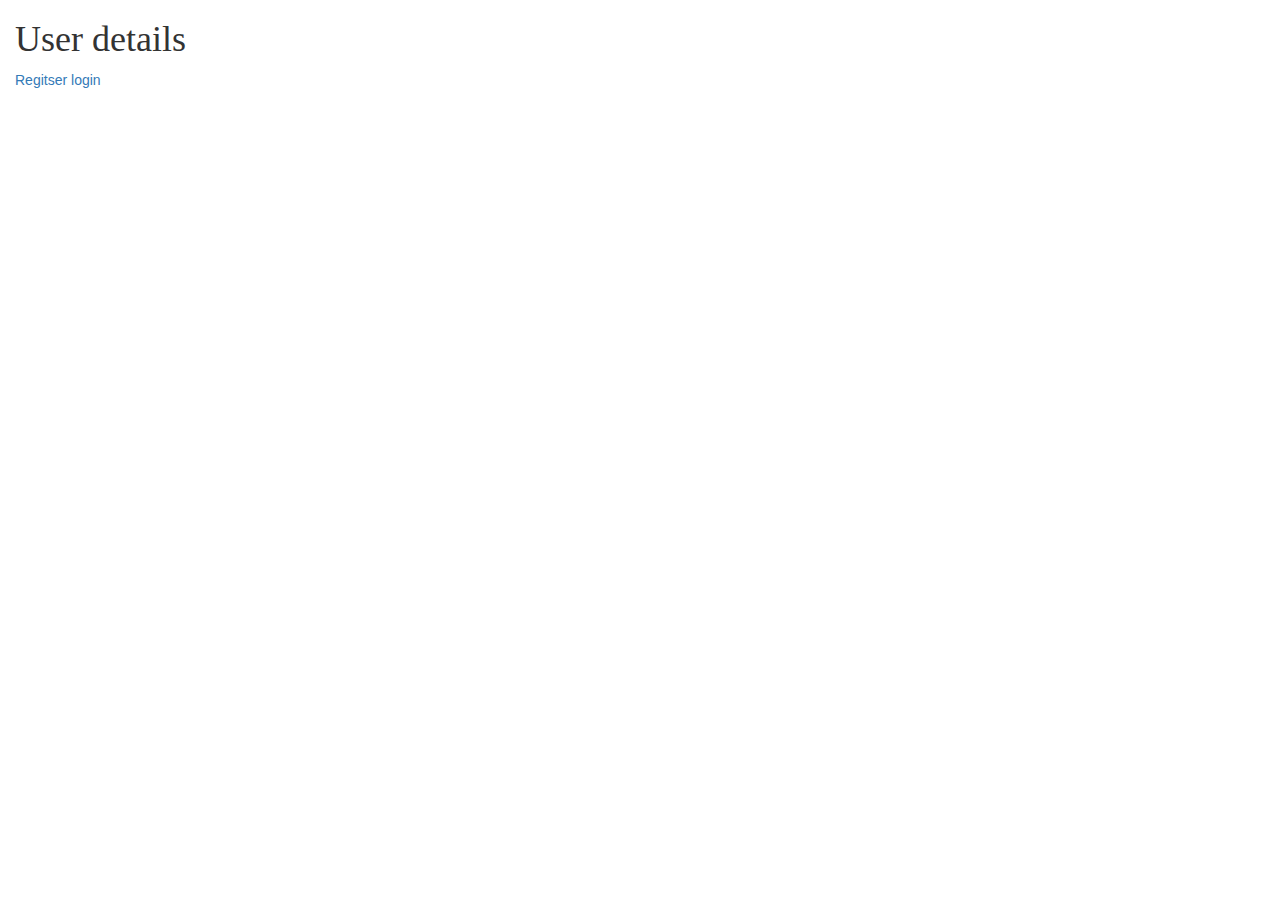
<file: index.html>
<!DOCTYPE html>
<html lang="en">
<head>
    <meta charset="UTF-8">
    <meta name="viewport" content="width=device-width, initial-scale=1.0">
    <meta http-equiv="X-UA-Compatible" content="ie=edge">
    <title>Register</title>
    <link rel="stylesheet" href="https://cdnjs.cloudflare.com/ajax/libs/twitter-bootstrap/3.3.7/css/bootstrap.min.css" />
<script src="app.js"></script>
<link rel="stylesheet" href="style.css">
  </head>
<body> 
    <div id="header" class="col-md-6">
        <h1>User details</h1>
        <a href="register.html" data-toggle="tooltip" title="Hooray!" target="_self">Regitser</a>
        <a href="login.html" target="_self">login</a>
    </div>
</body>

</html>
</file>
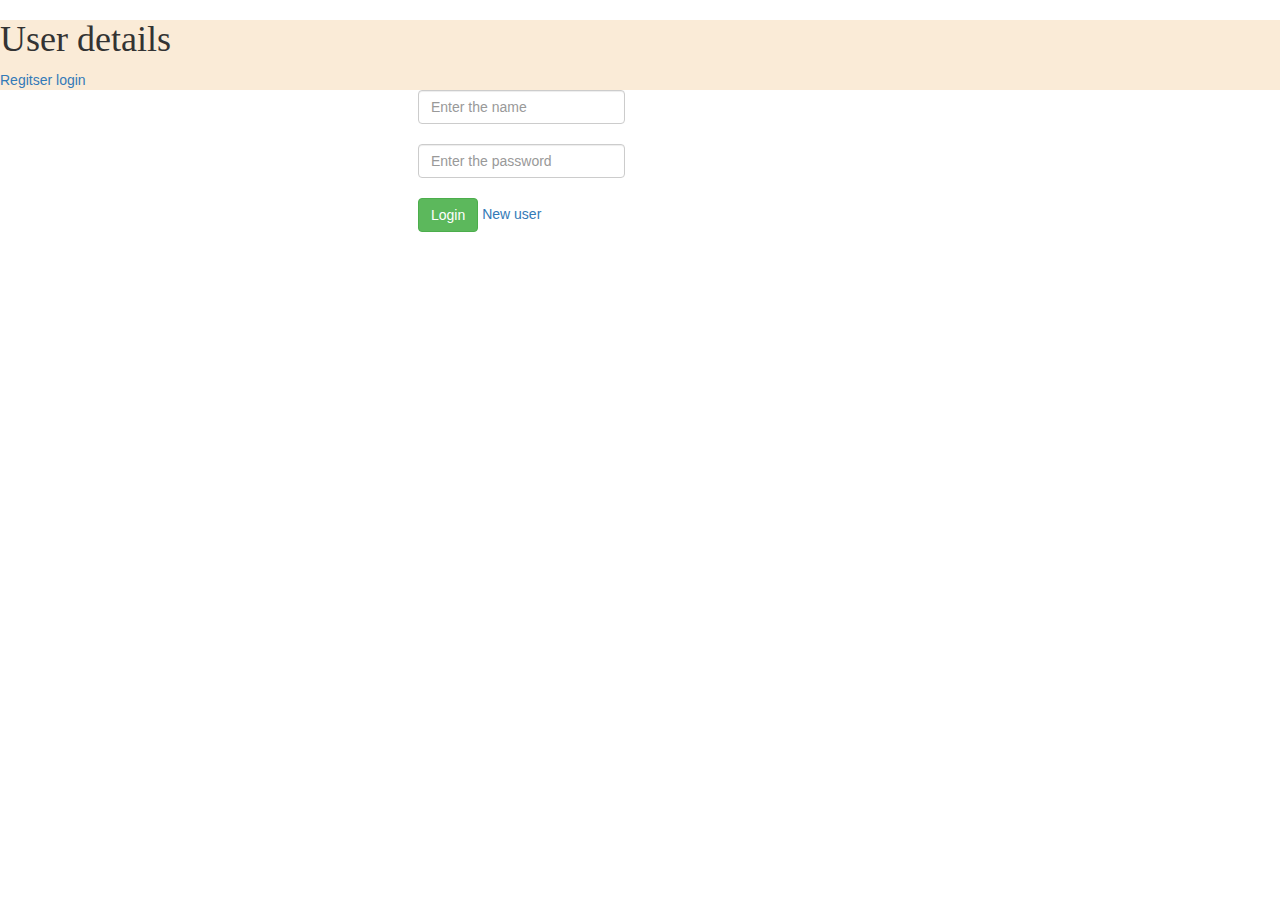
<file: login.html>
<!DOCTYPE html>
<html lang="en">
<head>
    <meta charset="UTF-8">
    <meta name="viewport" content="width=device-width, initial-scale=1.0">
    <meta http-equiv="X-UA-Compatible" content="ie=edge">
    <title>Login</title>
    <link rel="stylesheet" href="https://cdnjs.cloudflare.com/ajax/libs/twitter-bootstrap/3.3.7/css/bootstrap.min.css" />
    <link rel="stylesheet" href="style.css">
</head>
<body>
    <div class="header" >
        <h1>User details</h1>
        <a href="register.html" target="_self">Regitser</a>
        <a href="login.html" target="_self">login</a>
    </div>
    <div class="col-md-6">
        <form  class="form-group">
                <div>
                        <input type="text" class="form-control" placeholder="Enter the name" required><br>
              
                      </div>
                      <div>
                            <input type="text" class="form-control" placeholder="Enter the password" required><br>
                  
                          </div>
                          <div>
                                <button type="submit" value="submit" class="btn btn-success">Login</button>
                             <a href="register.html" target="_self">New user</a>
                            </div>
        </form>
    </div>
</body>
</html>
</file>
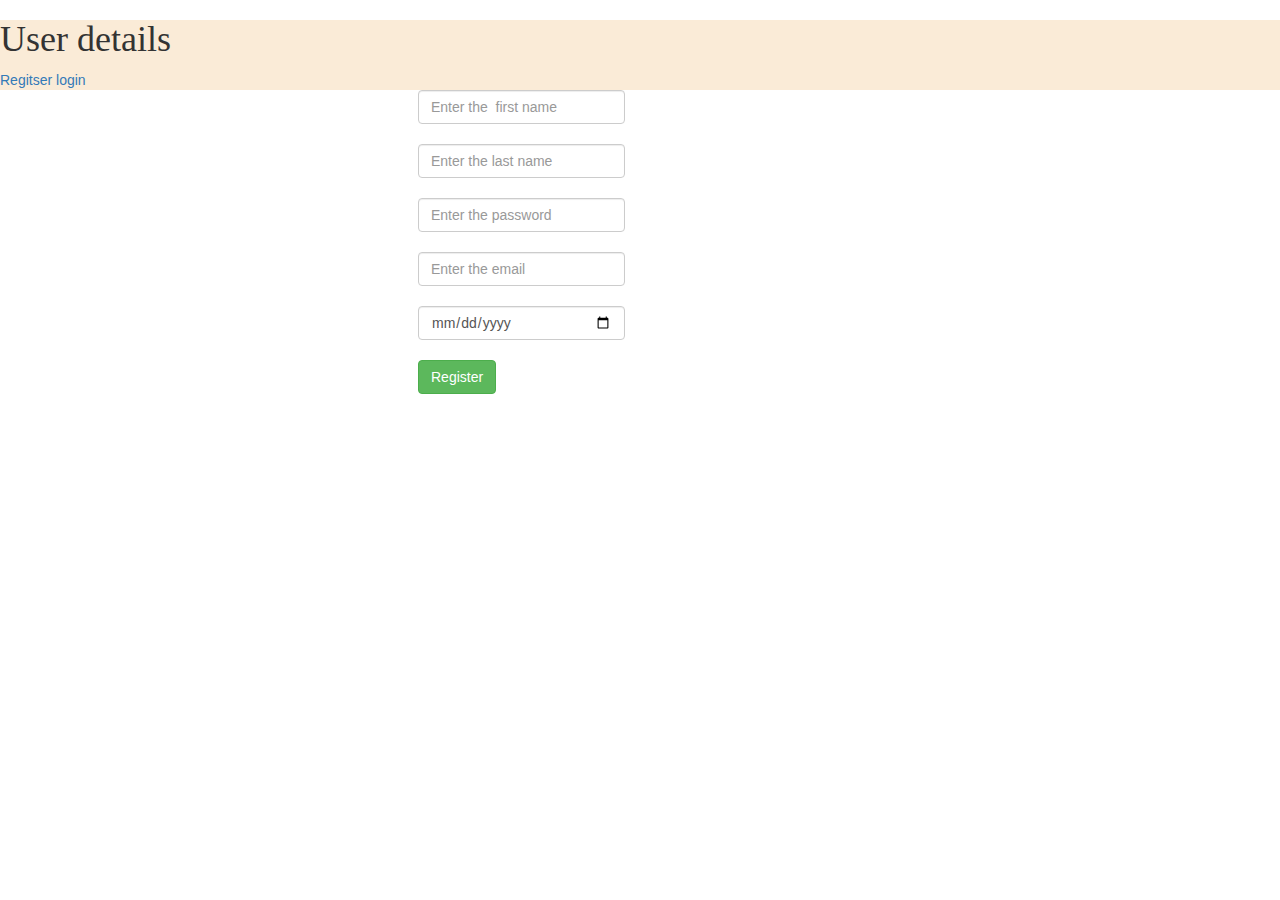
<file: register.html>
<!DOCTYPE html>
<html lang="en">
<head>
    <meta charset="UTF-8">
    <meta name="viewport" content="width=device-width, initial-scale=1.0">
    <meta http-equiv="X-UA-Compatible" content="ie=edge">
    <title>Register</title>
    <link rel="stylesheet" href="https://cdnjs.cloudflare.com/ajax/libs/twitter-bootstrap/3.3.7/css/bootstrap.min.css" />
<script src="app.js"></script>
<link rel="stylesheet" href="style.css">
  </head>
<body> 
    <div class="header" >
        <h1>User details</h1>
        <a href="register.html" target="_self">Regitser</a>
        <a href="login.html" target="_self">login</a>
    </div><div class="col-md-6">
    <form class="form-group"  >
       
          <div>
          <input type="text" class="form-control" placeholder="Enter the  first name" required><br>

        </div>
        <div >
          <input type="text" class="form-control" id="pw" placeholder="Enter the last name" required><br>
          
        </div>
        <div >
            <input type="password" class="form-control" id="pw2" placeholder="Enter the password" required><br>
            
          </div>
         
            <div >
                <input type="email" class="form-control" placeholder="Enter the email " required><br>
                
              </div>
              <div >
                  <input type="date" class="form-control" placeholder="Enter the D.o.B " required><br>
                  
                </div>
                <div>
                  <button type="submit" value="submit" class="btn btn-success">Register</button>
                </div>
      </form>
    </div>
</body>
</html>
</file>
<file: style.css>
form{
    float:right;
}
.header{
    background-color:antiquewhite;
}
h1{
    font-family: 'Times New Roman', Times, serif;
}
</file>
